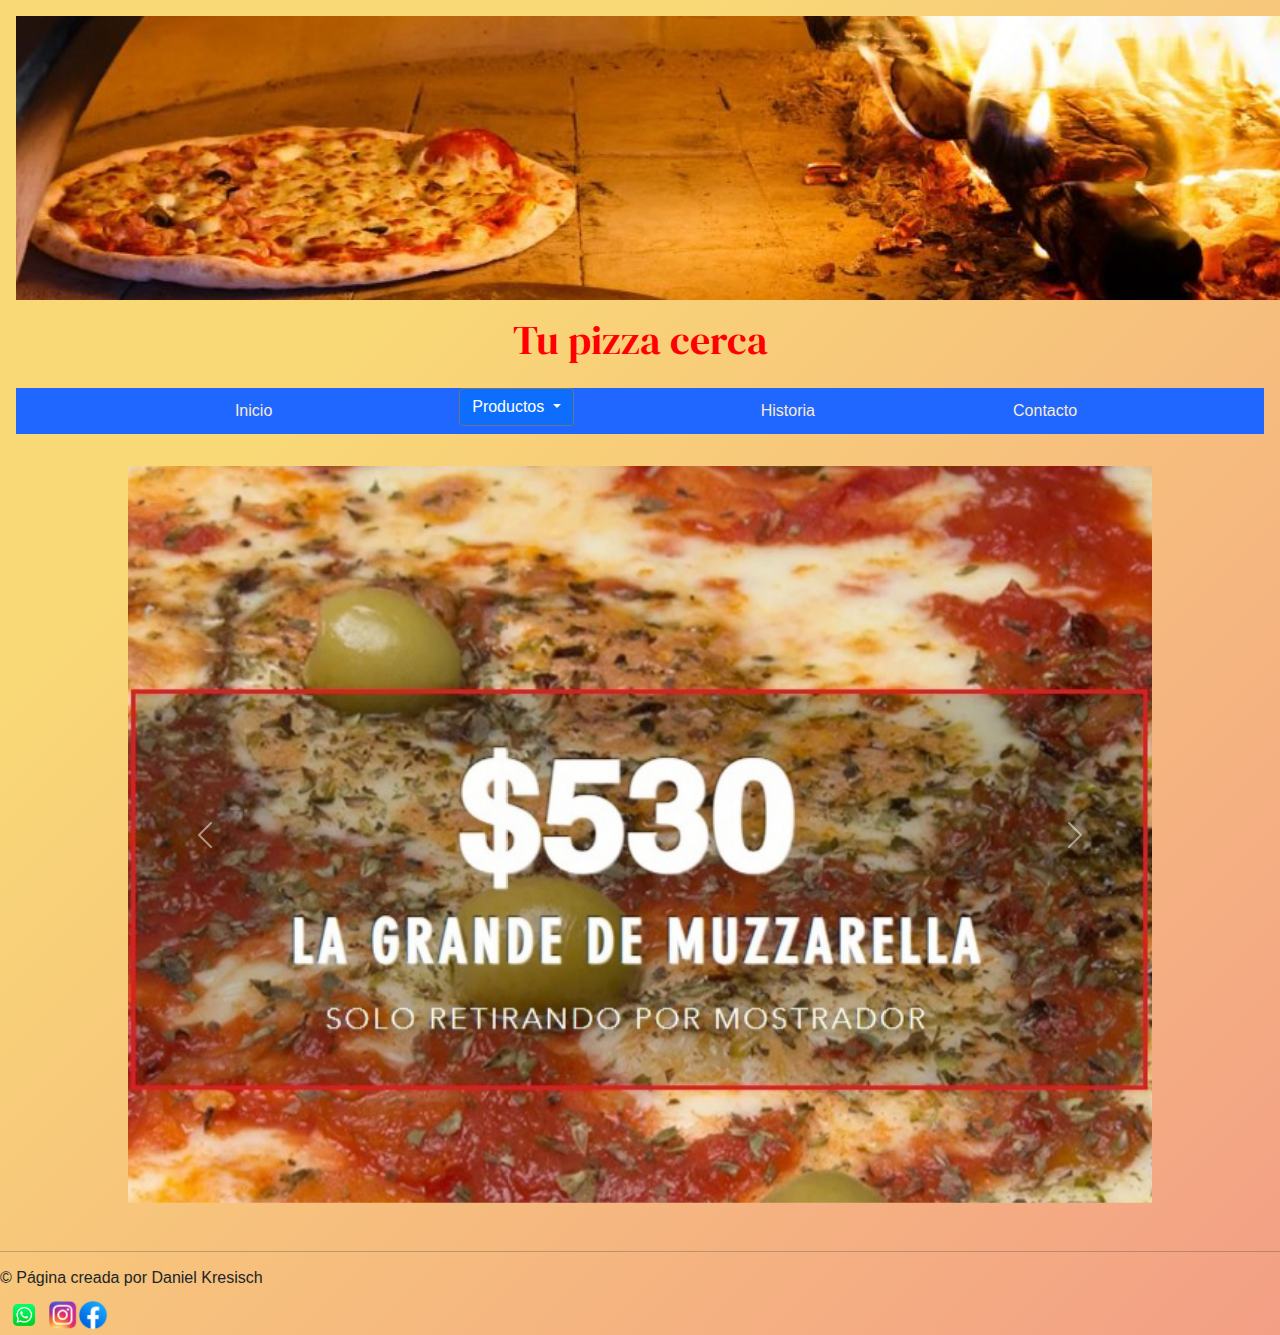
<file: index.html>
<!DOCTYPE html>
<html lang="en">
<head>
    <meta name="description" content="Tu pizza cerca, la mejor pizzeria de barrio con precios muy accesibles y un sabor faboluso">
    <meta name="keywords"  content="pizza, pizzeria, pizza de muzzarella, pizza de fugazzetta, pizza napolitana, pizza de jamon, empanadas, tu pizza cerca">  
    <meta charset="UTF-8">
    <meta http-equiv="X-UA-Compatible" content="IE=edge">
    <meta name="viewport" content="width=device-width, initial-scale=1.0">
    <link rel="shortcut icon" href="./Favicon/favicon-32x32.png">
    <link rel="preconnect" href="https://fonts.googleapis.com">
    <link rel="preconnect" href="https://fonts.gstatic.com" crossorigin>
    <link href="https://fonts.googleapis.com/css2?family=DM+Serif+Display:ital@1&family=Nanum+Gothic&display=swap" rel="stylesheet">
    <link rel="stylesheet" href="./CSS/bootstrap.min.css">
    <link rel="stylesheet" href="./CSS/estilos.css">
    <title>Tu pizza cerca</title>
</head>
<body>
  <div>
    <header>
      <img class="logo" src="./Img/logo.jpg" alt="logo de tu pizza cerca">
        <div class="titulo"><h1 class="tpc">Tu pizza cerca</h1></div>
        <div class="botones">
          <nav>
            <ul>
                <li><a href="./index.html">Inicio</a></li>
                <div class="dropdown">
                  <button class="btn btn-secondary dropdown-toggle bg-primary" type="button" id="dropdownMenuButton1" data-bs-toggle="dropdown" aria-expanded="false">
                    Productos
                  </button>
                  <ul class="dropdown-menu" aria-labelledby="dropdownMenuButton1">
                    <li><a class="dropdown-item" href="./Pages/empanadas.html">Empanadas</a></li>
                    <li><a class="dropdown-item" href="./Pages/pizzas.html">Pizzas</a></li>
                  </ul>
                </div>
                <li><a href="./Pages/historia.html">Historia</a></li>
                <li><a href="./Pages/contacto.html">Contacto</a></li>
            </ul> 
          </nav>
        </div>
    </header>  
   <main>
    <div id="carouselExampleControlsNoTouching" class="carousel slide" data-bs-touch="false" data-bs-interval="false">
      <div class="carousel-inner">
        <div class="carousel-item active">
          <img src="./Img/oferta muzza.jpg" class="d-block w-100" alt="Muzzarella">
        </div>
        <div class="carousel-item">
          <img src="./Img/oferta cebolla.jpg" class="d-block w-100" alt="Pizzas">
        </div>
        <div class="carousel-item">
          <img src="./Img/ofeta.empanadas.jpg" class="d-block w-100" alt="Empanadas">
        </div>
      </div>
      <button class="carousel-control-prev" type="button" data-bs-target="#carouselExampleControlsNoTouching" data-bs-slide="prev">
        <span class="carousel-control-prev-icon" aria-hidden="true"></span>
        <span class="visually-hidden">Previous</span>
      </button>
      <button class="carousel-control-next" type="button" data-bs-target="#carouselExampleControlsNoTouching" data-bs-slide="next">
        <span class="carousel-control-next-icon" aria-hidden="true"></span>
        <span class="visually-hidden">Next</span>
      </button>
    </div>
    </main>
      <footer class="footer">
        <hr>
        <table border="0" cellpading="5px" cellspacing="5px" > 
           <th><img src="./Img/whatsapp.png" alt="whatsapp" widht="40" height="40"></th>
           <th><img src="./Img/instagram.png" alt="Instagram" width="30" height="30"></th>
           <th><img src="./Img/facebook.png" alt="Facebook" width="30" height="30"></th>
           <section class="sect1"><h6>&copy; Página creada por Daniel Kresisch</h6></section>
     </footer>
  </div>
</body>
<script src="https://cdn.jsdelivr.net/npm/@popperjs/core@2.10.2/dist/umd/popper.min.js" integrity="sha384-7+zCNj/IqJ95wo16oMtfsKbZ9ccEh31eOz1HGyDuCQ6wgnyJNSYdrPa03rtR1zdB" crossorigin="anonymous"></script>
<script src="https://cdn.jsdelivr.net/npm/bootstrap@5.1.3/dist/js/bootstrap.min.js" integrity="sha384-QJHtvGhmr9XOIpI6YVutG+2QOK9T+ZnN4kzFN1RtK3zEFEIsxhlmWl5/YESvpZ13" crossorigin="anonymous"></script>
</html>
</file>
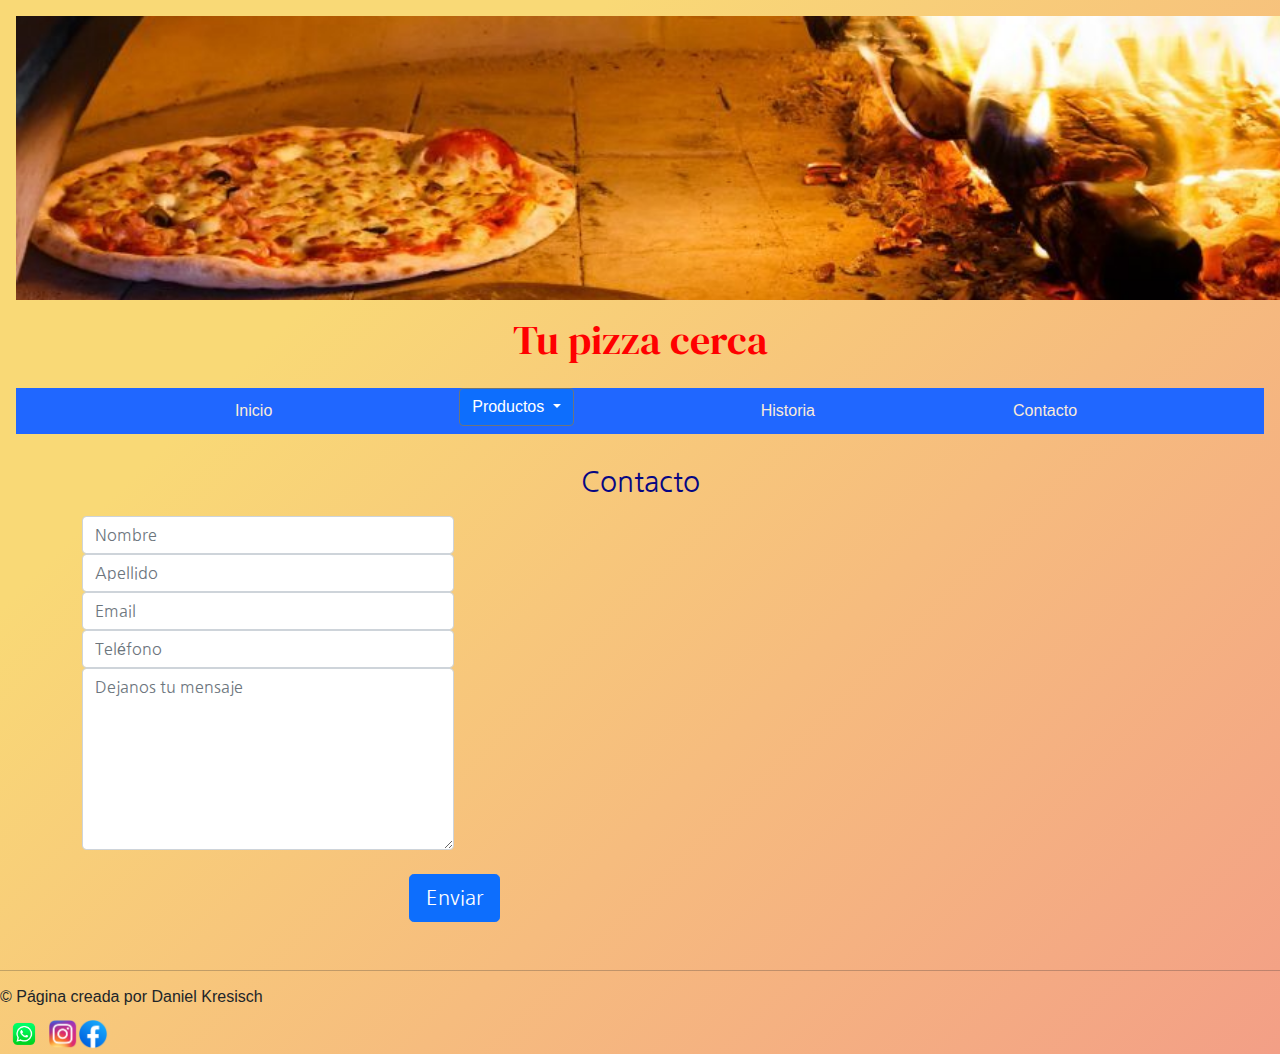
<file: Pages/contacto.html>
<!DOCTYPE html>
<html lang="en">
<head>
    <meta name="description" content="La mejor manera de comunicarse conTu pizza cerca">
    <meta name="keywords"  content="contacto, email, apellido, nombre, mensaje, pizza, pizzeria, tu pizza cerca">  
    <meta charset="UTF-8">
    <meta http-equiv="X-UA-Compatible" content="IE=edge">
    <meta name="viewport" content="width=device-width, initial-scale=1.0">
    <link rel="shortcut icon" href="../Favicon/favicon-32x32.png">
    <link rel="preconnect" href="https://fonts.googleapis.com">
    <link rel="preconnect" href="https://fonts.gstatic.com" crossorigin>
    <link href="https://fonts.googleapis.com/css2?family=DM+Serif+Display:ital@1&family=Nanum+Gothic&display=swap" rel="stylesheet">
    <link rel="stylesheet" href="../CSS/bootstrap.min.css">
    <link rel="stylesheet" href="../CSS/estilos.css">
    <title>Contacto - Tu pizza cerca</title>
</head>
<body>
  <header>
    <img class="logo" src="../Img/logo.jpg" alt="logo de tu pizza cerca" width="1320" height="300">
      <h1 class="tpc">Tu pizza cerca</h1>
      <div class="botones">
        <nav>
          <ul>
              <li><a href="../index.html">Inicio</a></li>
              <div class="dropdown">
                <button class="btn btn-secondary dropdown-toggle bg-primary" type="button" id="dropdownMenuButton1" data-bs-toggle="dropdown" aria-expanded="false">
                  Productos
                </button>
                <ul class="dropdown-menu" aria-labelledby="dropdownMenuButton1">
                  <li><a class="dropdown-item" href="../Pages/empanadas.html">Empanadas</a></li>
                  <li><a class="dropdown-item" href="../Pages/pizzas.html">Pizzas</a></li>
                </ul>
              </div>
              <li><a href="../Pages/historia.html">Historia</a></li>
              <li><a href="../Pages/contacto.html">Contacto</a></li>
          </ul> 
        </nav>
      </div>
  </header>  
 <main class="contact">
  <div class="container">
    <div class="row">
        <div class="col-md-12">
            <div class="well well-sm">
                <form class="form-horizontal" method="post">
                    <fieldset>
                        <legend class="text-center header"><h3>Contacto</h3></legend>
                        <div class="form-group">
                            <span class="col-md-1 col-md-offset-2 text-center"><i class="fa fa-user bigicon"></i></span>
                            <div class="col-md-4">
                                <input id="fname" name="name" type="text" placeholder="Nombre" class="form-control">
                            </div>
                        </div>
                        <div class="form-group">
                            <span class="col-md-1 col-md-offset-2 text-center"><i class="fa fa-user bigicon"></i></span>
                            <div class="col-md-4">
                                <input id="lname" name="name" type="text" placeholder="Apellido" class="form-control">
                            </div>
                        </div>

                        <div class="form-group">
                            <span class="col-md-1 col-md-offset-2 text-center"><i class="fa fa-envelope-o bigicon"></i></span>
                            <div class="col-md-4">
                                <input id="email" name="email" type="text" placeholder="Email" class="form-control">
                            </div>
                        </div>

                        <div class="form-group">
                            <span class="col-md-1 col-md-offset-2 text-center"><i class="fa fa-phone-square bigicon"></i></span>
                            <div class="col-md-4">
                                <input id="phone" name="phone" type="text" placeholder="Teléfono" class="form-control">
                            </div>
                        </div>

                        <div class="form-group">
                            <span class="col-md-1 col-md-offset-2 text-center"><i class="fa fa-pencil-square-o bigicon"></i></span>
                            <div class="col-md-4">
                                <textarea class="form-control" id="message" name="message" placeholder="Dejanos tu mensaje" rows="7"></textarea>
                            </div>
                        </div>
                          <br>
                        <div class="form-group">
                            <div class="col-md-8 text-center">
                                <button type="submit" class="btn btn-primary btn-lg">Enviar</button>
                            </div>
                        </div>
                    </fieldset>
                </form>
            </div>
        </div>
    </div>
</div>
  </main>
  <footer class="footer">
    <hr>
    <table border="0" cellpading="5px" cellspacing="5px" > 
       <th><img src="../Img/whatsapp.png" alt="whatsapp" widht="40" height="40"></th>
       <th><img src="../Img/instagram.png" alt="Instagram" width="30" height="30"></th>
       <th><img src="../Img/facebook.png" alt="Facebook" width="30" height="30"></th>
       <section class="sect1"><h6>&copy; Página creada por Daniel Kresisch</h6></section>
 </footer>
</body>
<script src="https://cdn.jsdelivr.net/npm/@popperjs/core@2.10.2/dist/umd/popper.min.js" integrity="sha384-7+zCNj/IqJ95wo16oMtfsKbZ9ccEh31eOz1HGyDuCQ6wgnyJNSYdrPa03rtR1zdB" crossorigin="anonymous"></script>
<script src="https://cdn.jsdelivr.net/npm/bootstrap@5.1.3/dist/js/bootstrap.min.js" integrity="sha384-QJHtvGhmr9XOIpI6YVutG+2QOK9T+ZnN4kzFN1RtK3zEFEIsxhlmWl5/YESvpZ13" crossorigin="anonymous"></script>
</html>
</file>
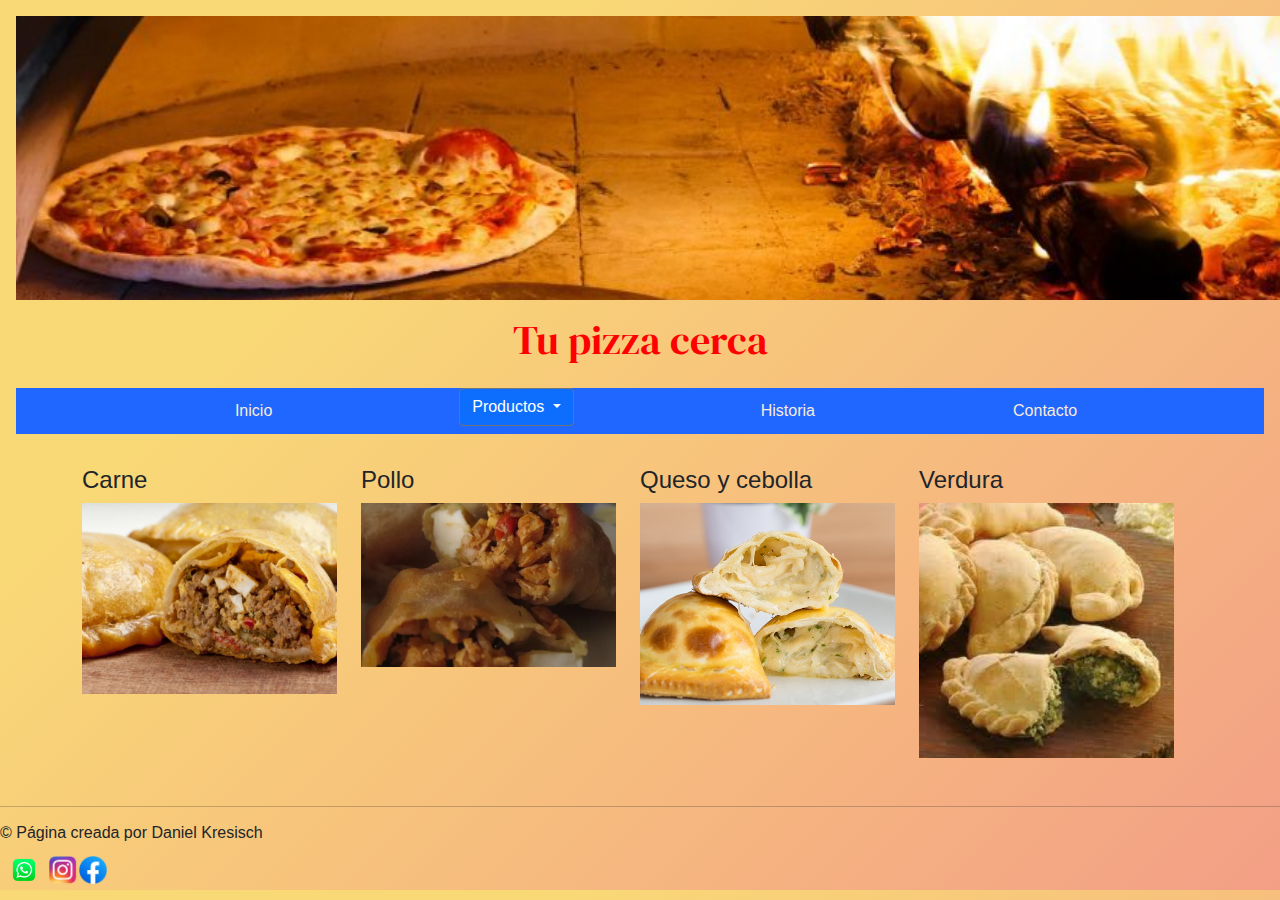
<file: Pages/empanadas.html>
<!DOCTYPE html>
<html lang="en">
<head>
    <meta name="description" content="La mejor varierdad de empanadas a un precio increíble de Tu pizza cerca">
    <meta name="keywords"  content="emapandas, carne, pollo, queso y cebolla, humita, caprese, verdura,tu pizza cerca">  
    <meta charset="UTF-8">
    <meta http-equiv="X-UA-Compatible" content="IE=edge">
    <meta name="viewport" content="width=device-width, initial-scale=1.0">
    <link rel="shortcut icon" href="../Favicon/favicon-32x32.png">
    <link rel="preconnect" href="https://fonts.googleapis.com">
    <link rel="preconnect" href="https://fonts.gstatic.com" crossorigin>
    <link href="https://fonts.googleapis.com/css2?family=DM+Serif+Display:ital@1&family=Nanum+Gothic&display=swap" rel="stylesheet">
    <link rel="stylesheet" href="../CSS/bootstrap.min.css">
    <link rel="stylesheet" href="../CSS/estilos.css">
    <title>Empanadas - Tu pizza cerca</title>
</head>
<body>
    <header>
      <img class="logo" src="../Img/logo.jpg" alt="logo de tu pizza cerca">
        <div class="titulo"><h1 class="tpc">Tu pizza cerca</h1></div>
        <div class="botones">
          <nav>
            <ul>
                <li><a href="../index.html">Inicio</a></li>
                <div class="dropdown">
                  <button class="btn btn-secondary dropdown-toggle bg-primary" type="button" id="dropdownMenuButton1" data-bs-toggle="dropdown" aria-expanded="false">
                    Productos
                  </button>
                  <ul class="dropdown-menu" aria-labelledby="dropdownMenuButton1">
                    <li><a class="dropdown-item" href="../Pages/empanadas.html">Empanadas</a></li>
                    <li><a class="dropdown-item" href="../Pages/pizzas.html">Pizzas</a></li>
                  </ul>
                </div>
                <li><a href="../Pages/historia.html">Historia</a></li>
                <li><a href="../Pages/contacto.html">Contacto</a></li>
            </ul> 
          </nav>
        </div>
    </header>  
    <main class="productos">
      <div class="container">
        <div class="row">
          <div class="row">
            <div class="col-lg-3"><h4>Carne</h4>
                <img class="img-fluid" src="../Img/Productos/empanada de carne.jpg" />
            </div>
            <div class="col-lg-3"><h4>Pollo</h4>
                <img class="img-fluid" src="../Img/Productos/empanada de pollo.jpg" />
            </div>
            <div class="col-lg-3"><h4>Queso y cebolla</h4>
                <img class="img-fluid" src="../Img/Productos/empanada de queso y cebolla.jpg" />
            </div>
            <div class="col-lg-3"><h4>Verdura</h4>
                <img class="img-fluid" src="../Img/Productos/empanada de verdura.jpg" />
            </div>   
    </main>
    <footer class="footer">
      <hr>
      <table border="0" cellpading="5px" cellspacing="5px" > 
         <th><img src="../Img/whatsapp.png" alt="whatsapp" widht="40" height="40"></th>
         <th><img src="../Img/instagram.png" alt="Instagram" width="30" height="30"></th>
         <th><img src="../Img/facebook.png" alt="Facebook" width="30" height="30"></th>
         <section class="sect1"><h6>&copy; Página creada por Daniel Kresisch</h6></section>
   </footer>
</body>
<script src="https://cdn.jsdelivr.net/npm/@popperjs/core@2.10.2/dist/umd/popper.min.js" integrity="sha384-7+zCNj/IqJ95wo16oMtfsKbZ9ccEh31eOz1HGyDuCQ6wgnyJNSYdrPa03rtR1zdB" crossorigin="anonymous"></script>
<script src="https://cdn.jsdelivr.net/npm/bootstrap@5.1.3/dist/js/bootstrap.min.js" integrity="sha384-QJHtvGhmr9XOIpI6YVutG+2QOK9T+ZnN4kzFN1RtK3zEFEIsxhlmWl5/YESvpZ13" crossorigin="anonymous"></script>
</html>
</file>
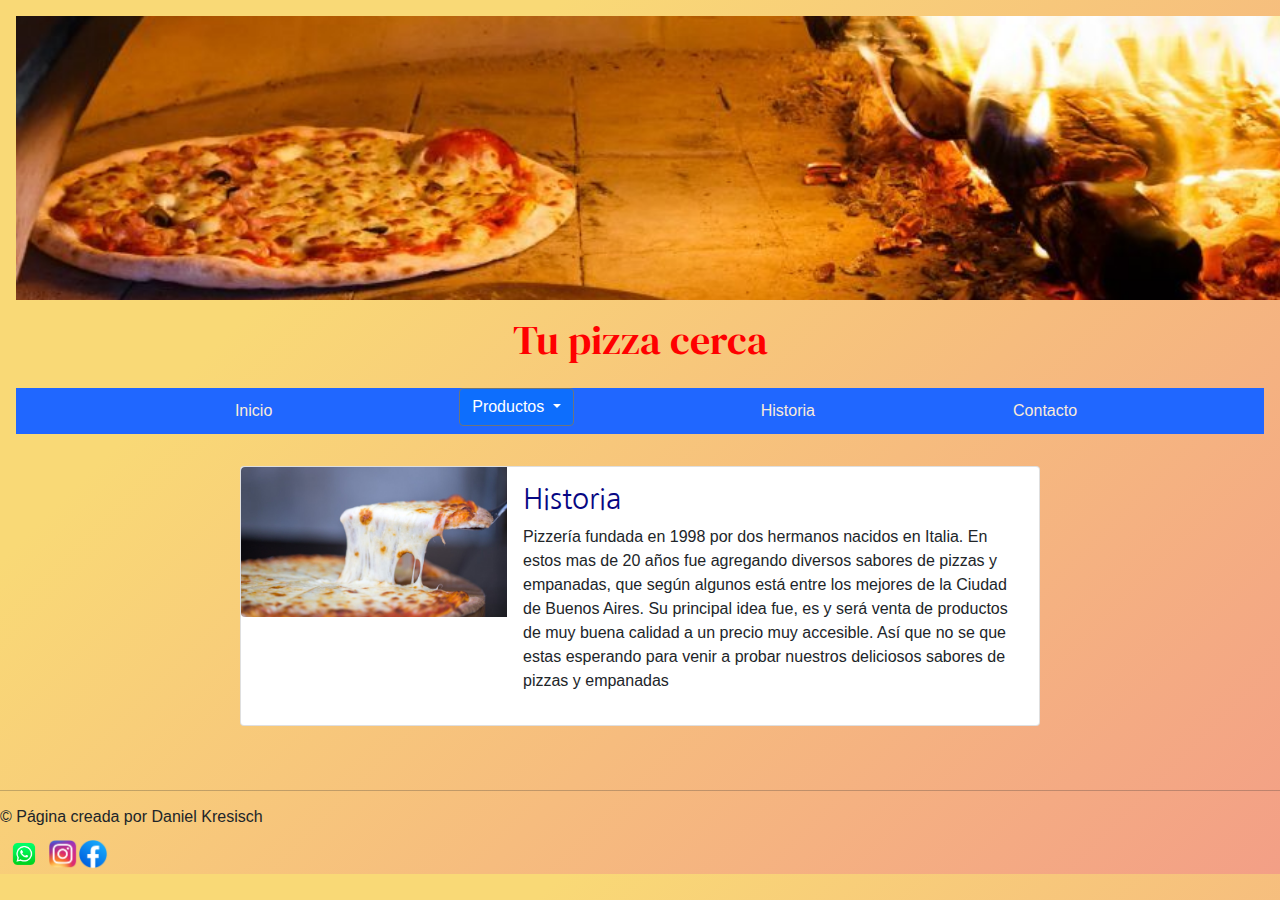
<file: Pages/historia.html>
<!DOCTYPE html>
<html lang="en">
<head>
    <meta name="description" content="Toda la historia de Tu pizza cerca">
    <meta name="keywords"  content="historia, pizzas, empanadas, tu pizza cerca">  
    <meta charset="UTF-8">
    <meta http-equiv="X-UA-Compatible" content="IE=edge">
    <meta name="viewport" content="width=device-width, initial-scale=1.0">
    <link rel="shortcut icon" href="../Favicon/favicon-32x32.png">
    <link rel="preconnect" href="https://fonts.googleapis.com">
    <link rel="preconnect" href="https://fonts.gstatic.com" crossorigin>
    <link href="https://fonts.googleapis.com/css2?family=DM+Serif+Display:ital@1&family=Nanum+Gothic&display=swap" rel="stylesheet">
    <link rel="stylesheet" href="../CSS/bootstrap.min.css">
    <link rel="stylesheet" href="../CSS/estilos.css">
    <title>Historia - Tu pizza cerca</title>
</head>
<body>
    <header>
      <img class="logo" src="../Img/logo.jpg" alt="logo de tu pizza cerca">
        <div class="titulo"><h1 class="tpc">Tu pizza cerca</h1></div>
        <div class="botones">
          <nav>
            <ul>
                <li><a href="../index.html">Inicio</a></li>
                <div class="dropdown">
                  <button class="btn btn-secondary dropdown-toggle bg-primary" type="button" id="dropdownMenuButton1" data-bs-toggle="dropdown" aria-expanded="false">
                    Productos
                  </button>
                  <ul class="dropdown-menu" aria-labelledby="dropdownMenuButton1">
                    <li><a class="dropdown-item" href="../Pages/empanadas.html">Empanadas</a></li>
                    <li><a class="dropdown-item" href="../Pages/pizzas.html">Pizzas</a></li>
                  </ul>
                </div>
                <li><a href="../Pages/historia.html">Historia</a></li>
                <li><a href="../Pages/contacto.html">Contacto</a></li>
            </ul> 
          </nav>
        </div>
    </header>  
    <main>
        <div class="card mb-3" style="max-width: 800px;">
            <div class="row g-0">
              <div class="col-md-4">
                <img src="../Img/muzza.jpg" class="img-fluid rounded-start" alt="Muzza">
              </div>
              <div class="col-md-8">
                <div class="card-body">
                  <h3 class="card-title">Historia</h3>
                  <p class="card-text">Pizzería fundada en 1998 por dos hermanos nacidos en Italia.
                    En estos mas de 20 años fue agregando diversos sabores de pizzas y empanadas, que según algunos está entre los mejores de la Ciudad de Buenos Aires.   
                    Su principal idea fue, es y será venta de productos de muy buena calidad a un precio muy accesible.
                Así que no se que estas esperando para venir a probar nuestros deliciosos sabores de pizzas y empanadas</p>
                  <p class="card-text"><small class="text-muted"></small></p>
                </div>
              </div>
            </div>
          </div>
    </main>
    <footer class="footer">
      <hr>
      <table border="0" cellpading="5px" cellspacing="5px" > 
         <th><img src="../Img/whatsapp.png" alt="whatsapp" widht="40" height="40"></th>
         <th><img src="../Img/instagram.png" alt="Instagram" width="30" height="30"></th>
         <th><img src="../Img/facebook.png" alt="Facebook" width="30" height="30"></th>
         <section class="sect1"><h6>&copy; Página creada por Daniel Kresisch</h6></section>
   </footer>
</body>
<script src="https://cdn.jsdelivr.net/npm/@popperjs/core@2.10.2/dist/umd/popper.min.js" integrity="sha384-7+zCNj/IqJ95wo16oMtfsKbZ9ccEh31eOz1HGyDuCQ6wgnyJNSYdrPa03rtR1zdB" crossorigin="anonymous"></script>
<script src="https://cdn.jsdelivr.net/npm/bootstrap@5.1.3/dist/js/bootstrap.min.js" integrity="sha384-QJHtvGhmr9XOIpI6YVutG+2QOK9T+ZnN4kzFN1RtK3zEFEIsxhlmWl5/YESvpZ13" crossorigin="anonymous"></script>
</html>
</file>
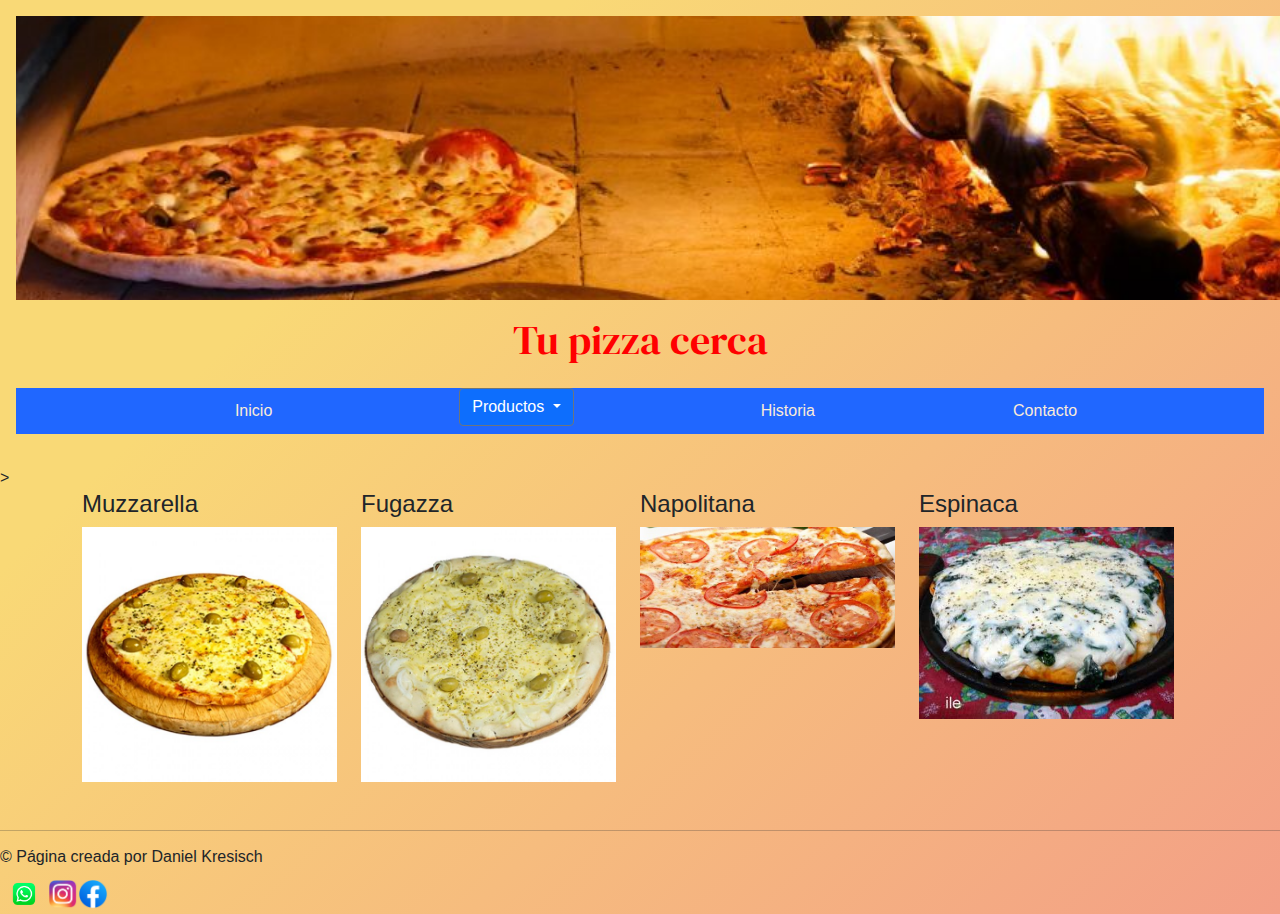
<file: Pages/pizzas.html>
<!DOCTYPE html>
<html lang="en">
<head>
    <meta name="description" content="La mejor varierdad de pizzas a un precio increíble de Tu pizza cerca">
    <meta name="keywords"  content="pizzas, pizzeria, muzzarella, fugazzetta, napolitana, fugazza,fugazzetta, fugazzetta rellena, anchoas, tu pizza cerca">  
    <meta charset="UTF-8">
    <meta http-equiv="X-UA-Compatible" content="IE=edge">
    <meta name="viewport" content="width=device-width, initial-scale=1.0">
    <link rel="shortcut icon" href="../Favicon/favicon-32x32.png">
    <link rel="preconnect" href="https://fonts.googleapis.com">
    <link rel="preconnect" href="https://fonts.gstatic.com" crossorigin>
    <link href="https://fonts.googleapis.com/css2?family=DM+Serif+Display:ital@1&family=Nanum+Gothic&display=swap" rel="stylesheet">
    <link rel="stylesheet" href="../CSS/bootstrap.min.css">
    <link rel="stylesheet" href="../CSS/estilos.css">
    <title>Pizzas - Tu pizza cerca</title>
</head>
<body>
    <header>
      <img class="logo" src="../Img/logo.jpg" alt="logo de tu pizza cerca">
        <div class="titulo"><h1 class="tpc">Tu pizza cerca</h1></div>
        <div class="botones">
          <nav>
            <ul>
                <li><a href="../index.html">Inicio</a></li>
                <div class="dropdown">
                  <button class="btn btn-secondary dropdown-toggle bg-primary" type="button" id="dropdownMenuButton1" data-bs-toggle="dropdown" aria-expanded="false">
                    Productos
                  </button>
                  <ul class="dropdown-menu" aria-labelledby="dropdownMenuButton1">
                    <li><a class="dropdown-item" href="../Pages/empanadas.html">Empanadas</a></li>
                    <li><a class="dropdown-item" href="../Pages/pizzas.html">Pizzas</a></li>
                  </ul>
                </div>
                <li><a href="../Pages/historia.html">Historia</a></li>
                <li><a href="../Pages/contacto.html">Contacto</a></li>
            </ul> 
          </nav>>
        </div>
    </header>  
    <main class="productos">
      <div class="container">
        <div class="row">
          <div class="row">
            <div class="col-lg-3"><h4>Muzzarella</h4>
                <img class="img-fluid" src="../Img/Productos/pizza muzzarella.jpg" />
            </div>
            <div class="col-lg-3"><h4>Fugazza</h4>
                <img class="img-fluid" src="../Img/Productos/pizza fugazza.jpg" />
            </div>
            <div class="col-lg-3"><h4>Napolitana</h4>
                <img class="img-fluid" src="../Img/Productos/pizza napolitana.jpg" />
            </div>
            <div class="col-lg-3"><h4>Espinaca</h4>
                <img class="img-fluid" src="../Img/Productos/pizza de espinaca.jpg" />
            </div>   
    </main>
    <footer class="footer">
      <hr>
      <table border="0" cellpading="5px" cellspacing="5px" > 
         <th><img src="../Img/whatsapp.png" alt="whatsapp" widht="40" height="40"></th>
         <th><img src="../Img/instagram.png" alt="Instagram" width="30" height="30"></th>
         <th><img src="../Img/facebook.png" alt="Facebook" width="30" height="30"></th>
         <section class="sect1"><h6>&copy; Página creada por Daniel Kresisch</h6></section>
   </footer>
</body>
<script src="https://cdn.jsdelivr.net/npm/@popperjs/core@2.10.2/dist/umd/popper.min.js" integrity="sha384-7+zCNj/IqJ95wo16oMtfsKbZ9ccEh31eOz1HGyDuCQ6wgnyJNSYdrPa03rtR1zdB" crossorigin="anonymous"></script>
<script src="https://cdn.jsdelivr.net/npm/bootstrap@5.1.3/dist/js/bootstrap.min.js" integrity="sha384-QJHtvGhmr9XOIpI6YVutG+2QOK9T+ZnN4kzFN1RtK3zEFEIsxhlmWl5/YESvpZ13" crossorigin="anonymous"></script>
</html>
</file>
<file: CSS/estilos.css>
* {
  margin: 0;
  padding: 0;
  -webkit-box-sizing: border-box;
          box-sizing: border-box;
}

body {
  background-color: #f39f86;
  background-image: linear-gradient(315deg, #f39f86 0%, #f9d976 74%);
  font-family: Arial, Helvetica, sans-serif;
}

.contenedor {
  background-color: #f39f86;
  background-image: linear-gradient(315deg, #f39f86 0%, #f9d976 74%);
  display: -ms-grid;
  display: grid;
  -ms-grid-columns: (auto)[2];
      grid-template-columns: repeat(2, auto);
  -ms-grid-rows: (auto)[5];
      grid-template-rows: repeat(5, auto);
      grid-template-areas: "logo logo" "titulo titulo" "botones botones" "main main" "footer footer";
}

header .logo {
  width: 1320px;
  height: 300px;
  -o-object-fit: cover;
     object-fit: cover;
  margin: 0.5rem;
  padding: 0.5rem;
  -ms-grid-row: 1;
  -ms-grid-column: 1;
  -ms-grid-column-span: 2;
  grid-area: logo;
}

header .titulo {
  -ms-grid-row: 2;
  -ms-grid-column: 1;
  -ms-grid-column-span: 2;
  grid-area: titulo;
}

header h1 {
  font-family: "DM Serif Display", serif;
  color: #ff0000;
  text-align: center;
}

header .botones {
  -ms-grid-row: 3;
  -ms-grid-column: 1;
  -ms-grid-column-span: 2;
  grid-area: botones;
}

header nav {
  padding: 1rem;
}

header nav ul {
  list-style: none;
  background-color: #2067ff;
  display: -webkit-box;
  display: -ms-flexbox;
  display: flex;
  -webkit-box-pack: space-evenly;
      -ms-flex-pack: space-evenly;
          justify-content: space-evenly;
}

header nav ul a {
  color: #faebd7;
  text-decoration: none;
  padding: 0.7rem;
  display: block;
}

header nav ul a:hover {
  background-color: #faebd7;
  color: #2067ff;
  font-weight: bold;
}

main {
  -ms-grid-row: 4;
  -ms-grid-column: 1;
  -ms-grid-column-span: 2;
  grid-area: main;
  -webkit-box-pack: center;
      -ms-flex-pack: center;
          justify-content: center;
  display: -webkit-box;
  display: -ms-flexbox;
  display: flex;
}

main .carousel {
  height: auto;
  width: 80%;
  -o-object-fit: cover;
     object-fit: cover;
}

main .centrar {
  margin: auto;
  padding: 1rem;
}

main h2 {
  font-family: "Nanum Gothic", sans-serif;
  text-align: center;
}

main .sect1 {
  margin: 0.5rem;
  padding: 0.5rem;
}

main .productos {
  font-family: "Nanum Gothic", sans-serif;
  text-align: center;
}

main h3 {
  font-family: "Nanum Gothic", sans-serif;
  color: #070783;
}

main form {
  font-family: "Nanum Gothic", sans-serif;
  -webkit-box-pack: center;
      -ms-flex-pack: center;
          justify-content: center;
  text-align: center;
}

main .field {
  padding: 0.5rem;
  margin: 0.5rem;
  -webkit-box-pack: center;
      -ms-flex-pack: center;
          justify-content: center;
}

main .contact {
  font-size: 27px;
  padding: 10px;
  color: #025851;
  border-radius: 5px;
  padding: 1rem;
  margin: 1rem;
}

main .contact .contact {
  color: #ff0000;
}

main .contact .field {
  color: #2067ff;
}

@media screen and (max-width: 700px) {
  .contenedor {
    -ms-grid-columns: 1fr;
        grid-template-columns: 1fr;
    -ms-grid-rows: (1fr)[6];
        grid-template-rows: repeat(6 1fr);
        grid-template-areas: "logo" "titulo" "botones" "botones" "main" "footer";
  }
}

footer {
  margin-top: 1rem;
  padding-top: 1rem;
  -ms-grid-row: 5;
  -ms-grid-column: 1;
  -ms-grid-column-span: 2;
  grid-area: footer;
}

footer h6:hover {
  color: blue;
}
/*# sourceMappingURL=estilos.css.map */
</file>
